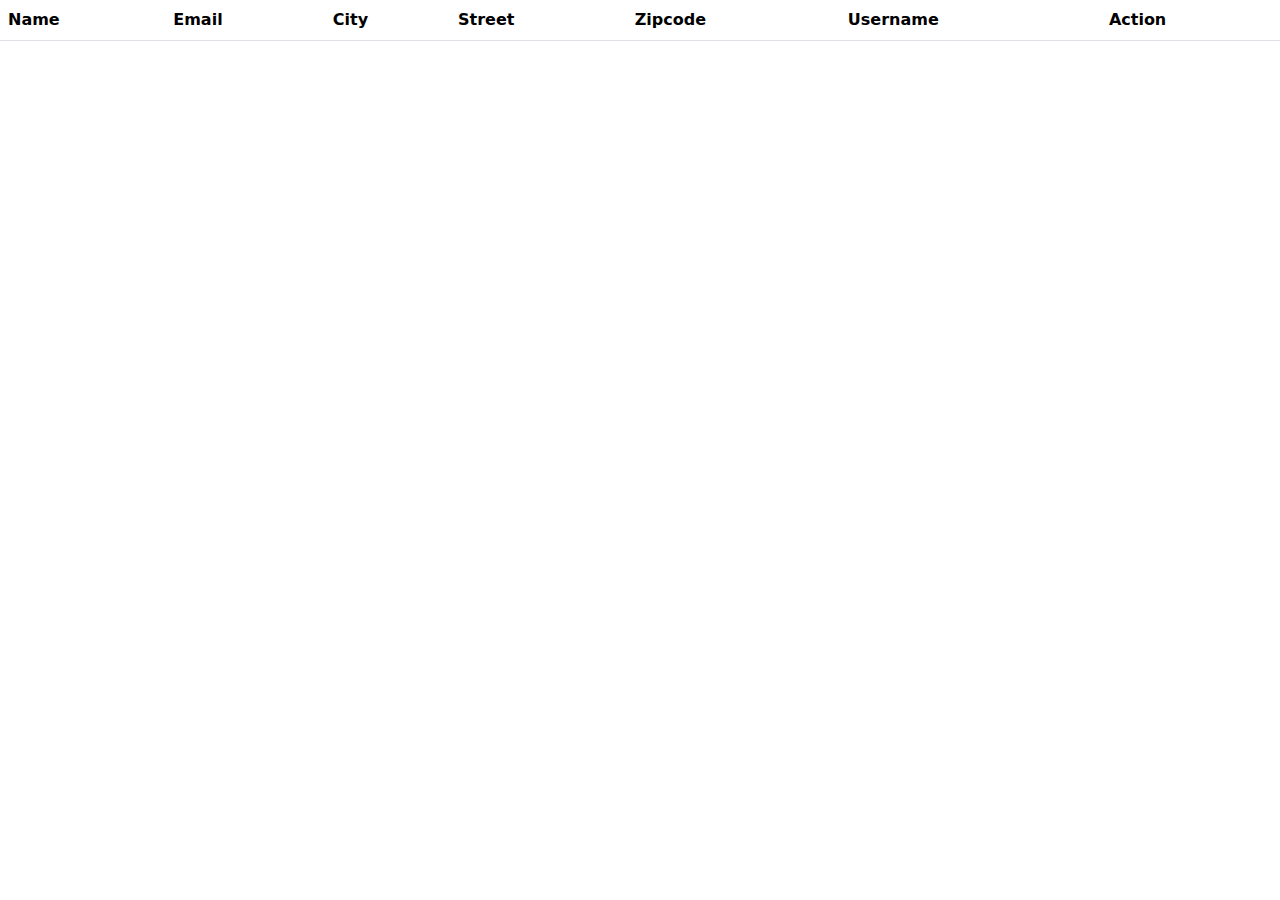
<file: SmartStudyHub/test.html>
<!DOCTYPE html>
<html lang="en">
  <head>
    <meta charset="UTF-8" />
    <title>DataTables Example with Random User Generator API</title>
    <!-- Memuat CSS Bootstrap -->
    <link
      rel="stylesheet"
      href="https://cdn.datatables.net/2.0.3/css/dataTables.bootstrap5.css"
    />
    <link
      rel="stylesheet"
      href="https://cdnjs.cloudflare.com/ajax/libs/twitter-bootstrap/5.3.0/css/bootstrap.min.css"
    />
    <!-- Memuat CSS tambahan untuk styling -->
    <style></style>
  </head>
  <body>
    <table id="example" class="table table-striped" style="width: 100%">
      <thead>
        <thead>
          <tr>
            <th>Name</th>
            <th>Email</th>
            <th>City</th>
            <th>Street</th>
            <th>Zipcode</th>
            <th>Username</th>
            <th>Action</th>
          </tr>
        </thead>
      </thead>

      <tbody></tbody>
    </table>

    <script src="https://code.jquery.com/jquery-3.7.1.js"></script>
    <script src="https://cdnjs.cloudflare.com/ajax/libs/twitter-bootstrap/5.3.0/js/bootstrap.bundle.min.js"></script>
    <script src="https://cdn.datatables.net/2.0.3/js/dataTables.js"></script>
    <script src="https://cdn.datatables.net/2.0.3/js/dataTables.bootstrap5.js"></script>
    <!-- Memuat Font Awesome untuk ikon -->
    <link
      rel="stylesheet"
      href="https://cdnjs.cloudflare.com/ajax/libs/font-awesome/6.0.0-beta3/css/all.min.css"
    />

    <script>
      $("#example").DataTable({
        ajax: {
          url: "https://jsonplaceholder.typicode.com/users",
          dataSrc: "",
        },

        columns: [
          { data: "name" },
          { data: "email" },
          { data: "address.city" },
          { data: "address.street" },
          { data: "address.zipcode" },
          { data: "username" },
          {
            data: null,
            render: function (data, type, row) {
              return `
            <button class="btn btn-sm btn-primary btn-edit" data-name="${row.name}">
              <i class="fas fa-edit"></i>
            </button>
            <button class="btn btn-sm btn-danger btn-delete" data-name="${row.name}">
              <i class="fas fa-trash"></i>
            </button>
          `;
            },
          },
        ],
        scrollX: true,
        lengthMenu: [
          [10, 25, 50, -1],
          ["10", "25", "50", "Semua"],
        ],
        language: {
          search: "",
          searchPlaceholder: "Cari Data...",
          lengthMenu: "Tampilkan _MENU_ Data",
        },
      });

      // Tambahkan event listener untuk tombol edit dan delete
      $("#example").on("click", ".btn-edit", function () {
        var userId = $(this).data("id");
        // Lakukan sesuatu ketika tombol edit diklik, misalnya redirect ke halaman edit
        console.log("Edit button clicked for user ID:", userId);
      });

      $("#example").on("click", ".btn-delete", function () {
        var userId = $(this).data("id");
        // Lakukan sesuatu ketika tombol delete diklik, misalnya konfirmasi hapus
        console.log("Delete button clicked for user ID:", userId);
      });

      $(document).ready(function () {
        var table = $("#myTable").DataTable({
          select: {
            style: "multi", // Atau 'single' untuk memilih satu baris sekaligus
            selector: ".data-checkbox", // Selector untuk checkbox
          },
        });

        // Pilih semua baris saat checkbox "Select All" diklik
        $("#select-all").on("click", function () {
          if (this.checked) {
            table.rows().select();
          } else {
            table.rows().deselect();
          }
        });
      });
    </script>
  </body>
</html>
</file>
